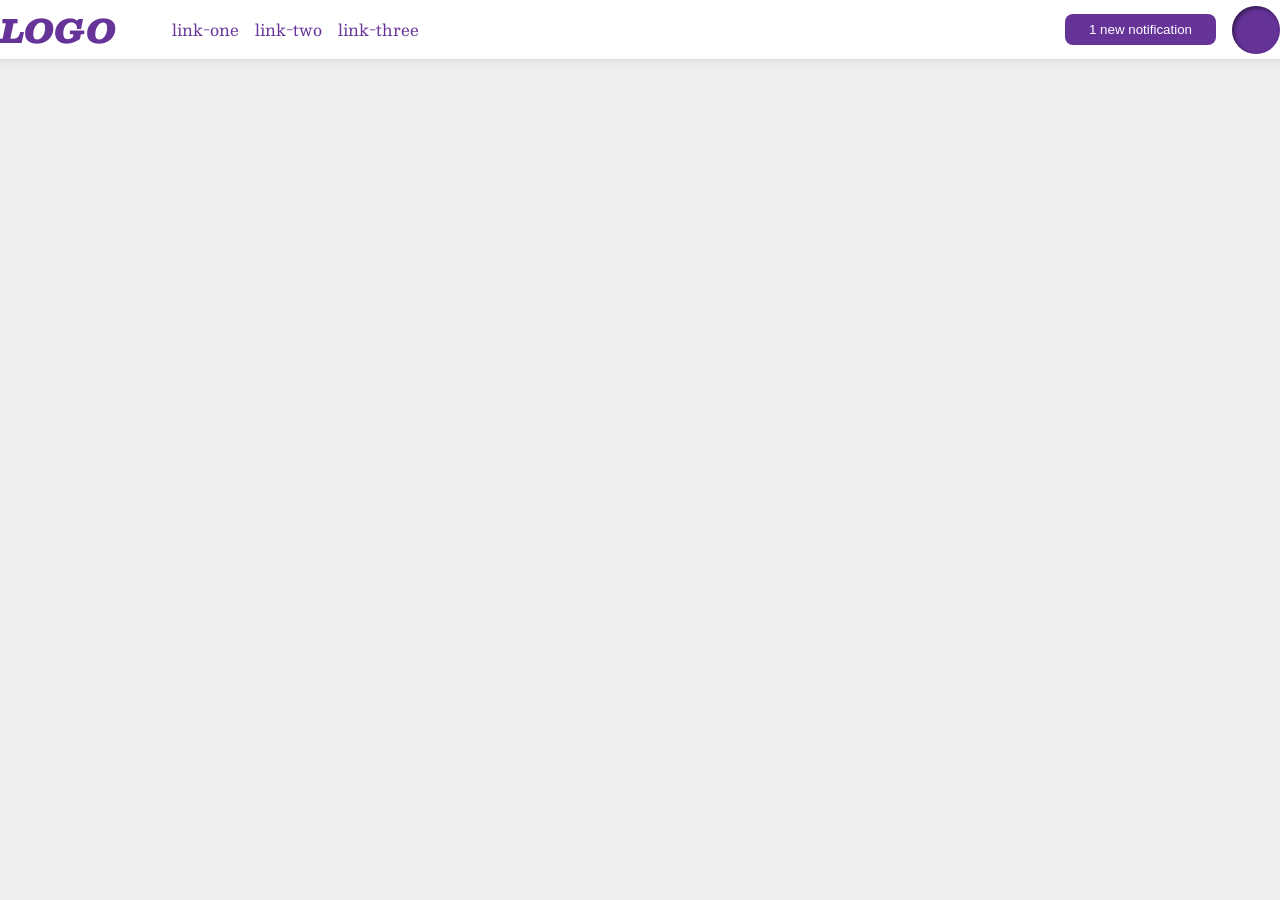
<file: foundations/flex/03-flex-header-2/index.html>
<!DOCTYPE html>
<html lang="en">
  <head>
    <meta charset="UTF-8">
    <meta http-equiv="X-UA-Compatible" content="IE=edge">
    <meta name="viewport" content="width=device-width, initial-scale=1.0">
    <title>Flex Header 2</title>
    <link rel="stylesheet" href="style.css">
  </head>
  <body>
    <div class="header">
      <div class="left">
        <div class="logo">
        LOGO
        </div>
        <ul class="links">
          <li><a href="https://google.com">link-one</a></li>
          <li><a href="https://google.com">link-two</a></li>
          <li><a href="https://google.com">link-three</a></li>
        </ul>
      </div>
      <div class="right">
        <button class="notifications">
          1 new notification
        </button>
        <div class="profile-image"></div>
      </div>
      
    </div>
  </body>
</html>
</file>
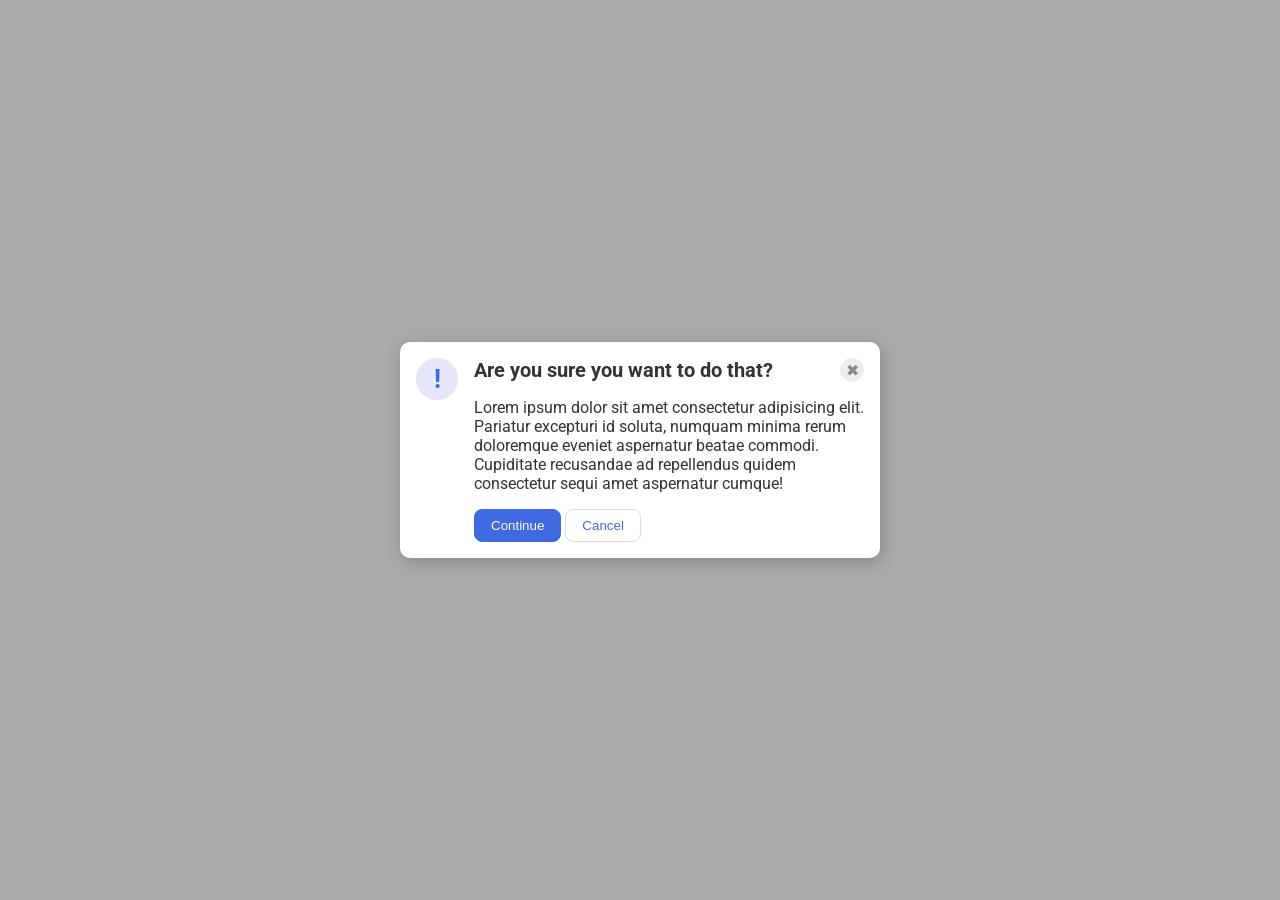
<file: foundations/flex/05-flex-modal/index.html>
<!DOCTYPE html>
<html lang="en">
  <head>
    <meta charset="UTF-8">
    <meta http-equiv="X-UA-Compatible" content="IE=edge">
    <meta name="viewport" content="width=device-width, initial-scale=1.0">
    <link rel="stylesheet" href="style.css">
    <title>Modal</title>
  </head>
  <body>
    <div class="modal">
      <div class="icon">!</div>
      <div class="right">
        <div class="top">
          <div class="header">Are you sure you want to do that?</div>
          <button class="close-button">✖</button>
        </div>
        <div class="text">Lorem ipsum dolor sit amet consectetur adipisicing elit. Pariatur excepturi id soluta, numquam minima rerum doloremque eveniet aspernatur beatae commodi. Cupiditate recusandae ad repellendus quidem consectetur sequi amet aspernatur cumque!</div>
        <button class="continue">Continue</button>
        <button class="cancel">Cancel</button>
      </div>
    </div>
  </body>
</html>
</file>
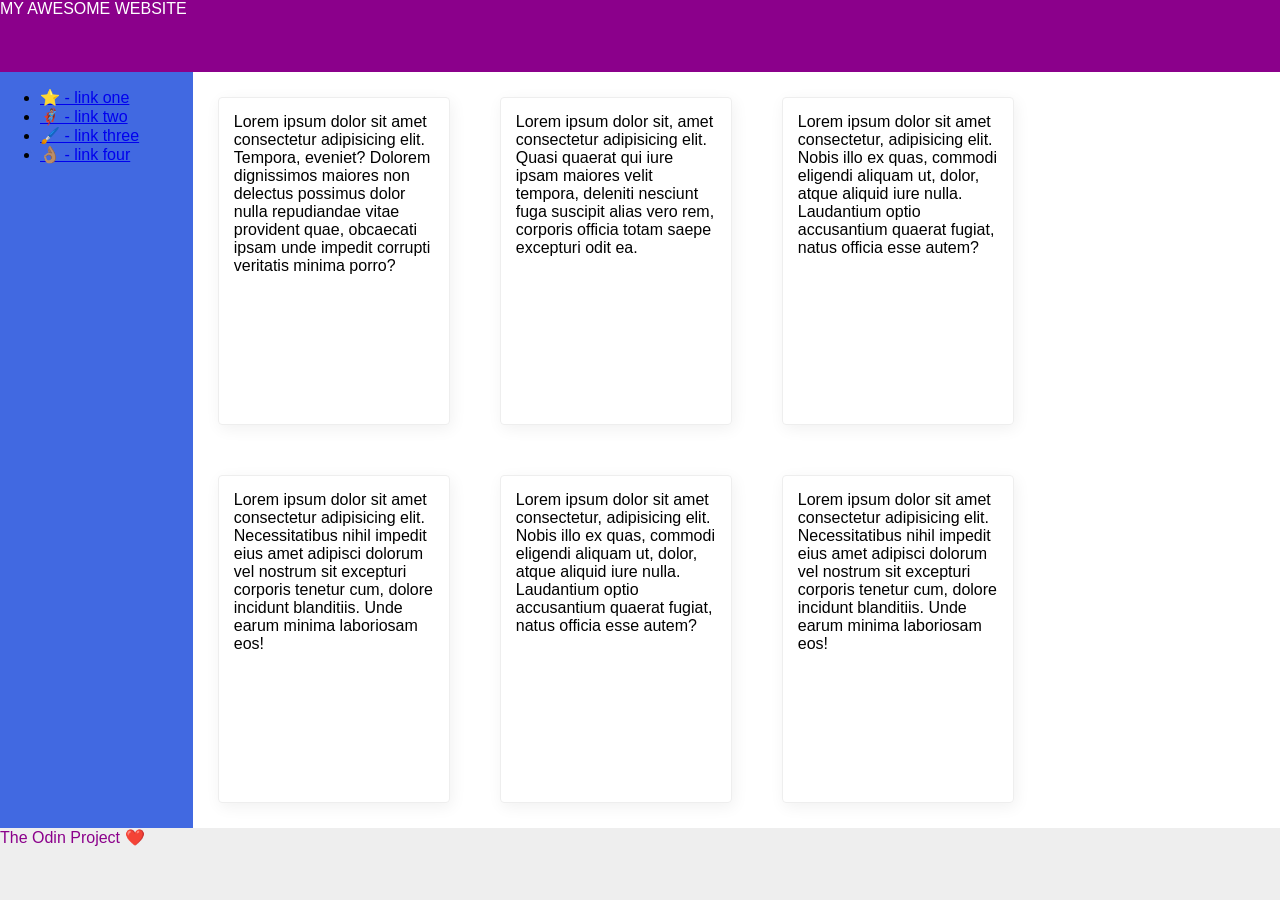
<file: foundations/flex/07-flex-layout-2/index.html>
<!DOCTYPE html>
<html lang="en">
  <head>
    <meta charset="UTF-8">
    <meta http-equiv="X-UA-Compatible" content="IE=edge">
    <meta name="viewport" content="width=device-width, initial-scale=1.0">
    <title>The Holy Grail</title>
    <link rel="stylesheet" href="style.css">
  </head>
  <body>
    <div class="header">
      MY AWESOME WEBSITE
    </div>
    
    <div class="main">
      <div class="sidebar">
        <ul>
          <li><a href="#">⭐ - link one</a></li>
          <li><a href="#">🦸🏽‍♂️ - link two</a></li>
          <li><a href="#">🖌️ - link three</a></li>
          <li><a href="#">👌🏽 - link four</a></li>
        </ul>
      </div>
      <div class="cards">
        <div class="card">Lorem ipsum dolor sit amet consectetur adipisicing elit. Tempora, eveniet? Dolorem dignissimos maiores non delectus possimus dolor nulla repudiandae vitae provident quae, obcaecati ipsam unde impedit corrupti veritatis minima porro?</div>
        <div class="card">Lorem ipsum dolor sit, amet consectetur adipisicing elit. Quasi quaerat qui iure ipsam maiores velit tempora, deleniti nesciunt fuga suscipit alias vero rem, corporis officia totam saepe excepturi odit ea.</div>
        <div class="card">Lorem ipsum dolor sit amet consectetur, adipisicing elit. Nobis illo ex quas, commodi eligendi aliquam ut, dolor, atque aliquid iure nulla. Laudantium optio accusantium quaerat fugiat, natus officia esse autem?</div>
        <div class="card">Lorem ipsum dolor sit amet consectetur adipisicing elit. Necessitatibus nihil impedit eius amet adipisci dolorum vel nostrum sit excepturi corporis tenetur cum, dolore incidunt blanditiis. Unde earum minima laboriosam eos!</div>
        <div class="card">Lorem ipsum dolor sit amet consectetur, adipisicing elit. Nobis illo ex quas, commodi eligendi aliquam ut, dolor, atque aliquid iure nulla. Laudantium optio accusantium quaerat fugiat, natus officia esse autem?</div>        <div class="card">Lorem ipsum dolor sit amet consectetur adipisicing elit. Necessitatibus nihil impedit eius amet adipisci dolorum vel nostrum sit excepturi corporis tenetur cum, dolore incidunt blanditiis. Unde earum minima laboriosam eos!</div>
      </div>
    </div>
    
    <div class="footer">
      The Odin Project ❤️
    </div>
  </body>
</html>
</file>
<file: foundations/flex/03-flex-header-2/style.css>
/* this is some magical font-importing.  
you'll learn about it later. */
@import url('https://fonts.googleapis.com/css2?family=Besley:ital,wght@0,400;1,900&display=swap');

body {
  margin: 0;
  background: #eee;
  font-family: Besley, serif;
}

.header {
  background: white;
  border-bottom: 1px solid #ddd;
  box-shadow: 0 0 8px rgba(0,0,0,.1);
  display: flex;
  justify-content: space-between;
  align-items: center;
}


.profile-image {
  background: rebeccapurple;
  box-shadow: inset 2px 2px 4px rgba(0,0,0,.5);
  border-radius: 50%;
  width: 48px;
  height: 48px;
}

.logo {
  color: rebeccapurple;
  font-size: 32px;
  font-weight: 900;
  font-style: italic;
}

button {
  border: none;
  border-radius: 8px;
  background: rebeccapurple;
  color: white;
  padding: 8px 24px;
}

a {
  /* this removes the line under our links */
  text-decoration: none;
  color: rebeccapurple;
}

ul {
  list-style-type: none;
  display: flex;
  gap: 16px;
}

.left, .right {
  display: flex;
  align-items: center;
  gap: 16px;
}
</file>
<file: foundations/flex/05-flex-modal/style.css>
@import url('https://fonts.googleapis.com/css2?family=Roboto:wght@400;700&display=swap');

html, body {
  height: 100%;
}

body {
  font-family: Roboto, sans-serif;
  margin: 0;
  background: #aaa;
  color: #333;
  /* I'll give you this one for free lol */
  display: flex;
  align-items: center;
  justify-content: center;
}

.modal {
  background: white;
  width: 480px;
  border-radius: 10px;
  box-shadow: 2px 4px 16px rgba(0,0,0,.2);
  display: flex;
}

.icon {
  color: royalblue;
  font-size: 26px;
  font-weight: 700;
  background: lavender;
  width: 42px;
  height: 42px;
  border-radius: 50%;
  display: flex;
  align-items: center;
  justify-content: center;
  flex-shrink: 0;
  margin: 16px;
}

.close-button {
  background: #eee;
  border-radius: 50%;
  color: #888;
  font-weight: 400;
  font-size: 16px;
  height: 24px;
  width: 24px;
  display: flex;
  align-items: center;
  justify-content: center;
  border: 1px solid #eee;
  padding: 0;
}

button {
  cursor: pointer;
  padding: 8px 16px;
  border-radius: 8px;
  margin: 0px 16px;
}

button.continue {
  background: royalblue;
  border: 1px solid royalblue;
  color: white;
  margin: 16px 0;
}

button.cancel {
  background: white;
  border: 1px solid #ddd;
  color: royalblue;
  margin: 16px 0px;
}

.top {
  display: flex;
  justify-content: space-between;
  margin: 16px 0px;
}

.header {
  font-weight: bold;
  font-size: 20px;
}
</file>
<file: foundations/flex/07-flex-layout-2/style.css>
body {
  font-family: -apple-system, BlinkMacSystemFont, 'Segoe UI', Roboto, Oxygen, Ubuntu, Cantarell, 'Open Sans', 'Helvetica Neue', sans-serif;
  margin: 0;
  min-height: 100vh;
  display: flex;
  flex-direction: column;
}

.header {
  height: 72px;
  background: darkmagenta;
  color: white;
}

.footer {
  height: 72px;
  background: #eee;
  color: darkmagenta;
}

.sidebar {
  width: 300px;
  background: royalblue;
  box-sizing: border-box;
}

.card {
  border: 1px solid #eee;
  box-shadow: 2px 4px 16px rgba(0,0,0,.06);
  border-radius: 4px;
  width: 200px;
  margin: 25px;
  padding: 15px;
}

.main {
  display: flex;
  flex-direction: row;
  flex: 1
}

.cards {
  display: flex;
  flex-direction: row;
  flex-wrap: wrap;
}
</file>
